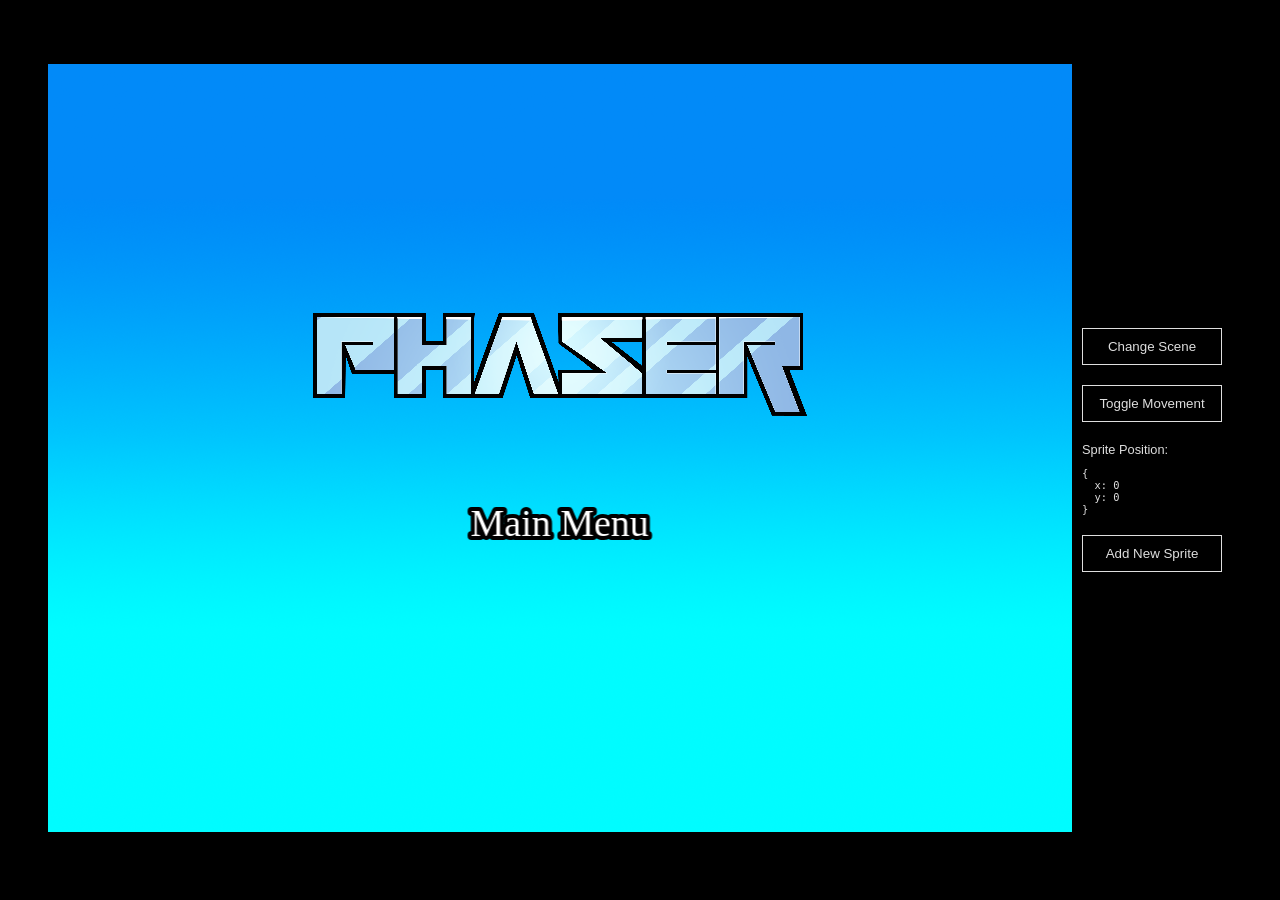
<file: GameProd/index.html>
<!doctype html>
<html lang="en">
<head>
    <meta charset="UTF-8" />
    <link rel="icon" type="image/png" href="./favicon.png" />
    <meta name="viewport" content="width=device-width, initial-scale=1.0" />
    <link rel="stylesheet" href="./style.css">
    <title>Phaser React Template</title>
  <script type="module" crossorigin src="./assets/index-KbehwMZK.js"></script>
  <link rel="modulepreload" crossorigin href="./assets/phaser-C1Lk_0RF.js">
</head>

<body>
    <div id="root"></div>
</body>
</html>
</file>
<file: GameProd/style.css>
body {
    margin: 0;
    padding: 0;
    color: rgba(255, 255, 255, 0.87);
    background-color: #000000; 
    font-family: Arial, Helvetica, sans-serif;
}

#app {
    width: 100%;
    height: 100vh;
    overflow: hidden;
    display: flex;
    justify-content: center;
    align-items: center;
}

.spritePosition {
    margin: 10px 0 0 10px;
    font-size: 0.8em;
}

.button {
    width: 140px;
    margin: 10px;
    padding: 10px;
    background-color: #000000;
    color: rgba(255, 255, 255, 0.87);
    border: 1px solid rgba(255, 255, 255, 0.87);
    cursor: pointer;
    transition: all 0.3s;

    &:hover {
        border: 1px solid #0ec3c9;
        color: #0ec3c9;
    }

    &:active {
        background-color: #0ec3c9;
    }

    /* Disabled styles */
    &:disabled {
        cursor: not-allowed;
        border: 1px solid rgba(255, 255, 255, 0.3);
        color: rgba(255, 255, 255, 0.3);
    }
}
</file>
